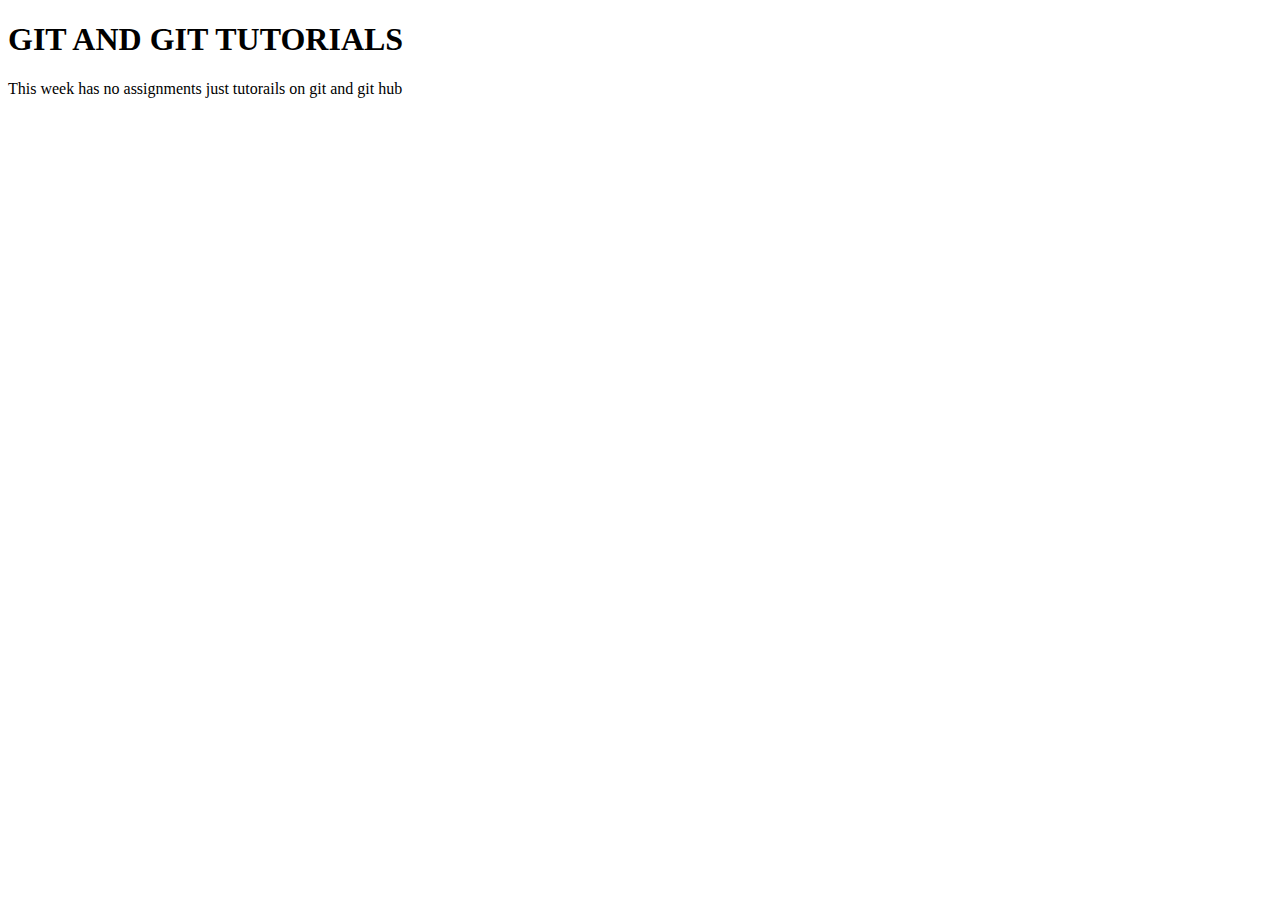
<file: week5/week5.html>
<!DOCTYPE html>
<html lang="en">
<head>
    <meta charset="UTF-8">
    <meta http-equiv="X-UA-Compatible" content="IE=edge">
    <meta name="viewport" content="width=device-width, initial-scale=1.0">
    <title>wwek5    </title>
</head>
<body>
    <h1>GIT AND GIT TUTORIALS</h1>
    <p> This week has no assignments just tutorails on git and git hub</p>
    
</body>
</html>
</file>
